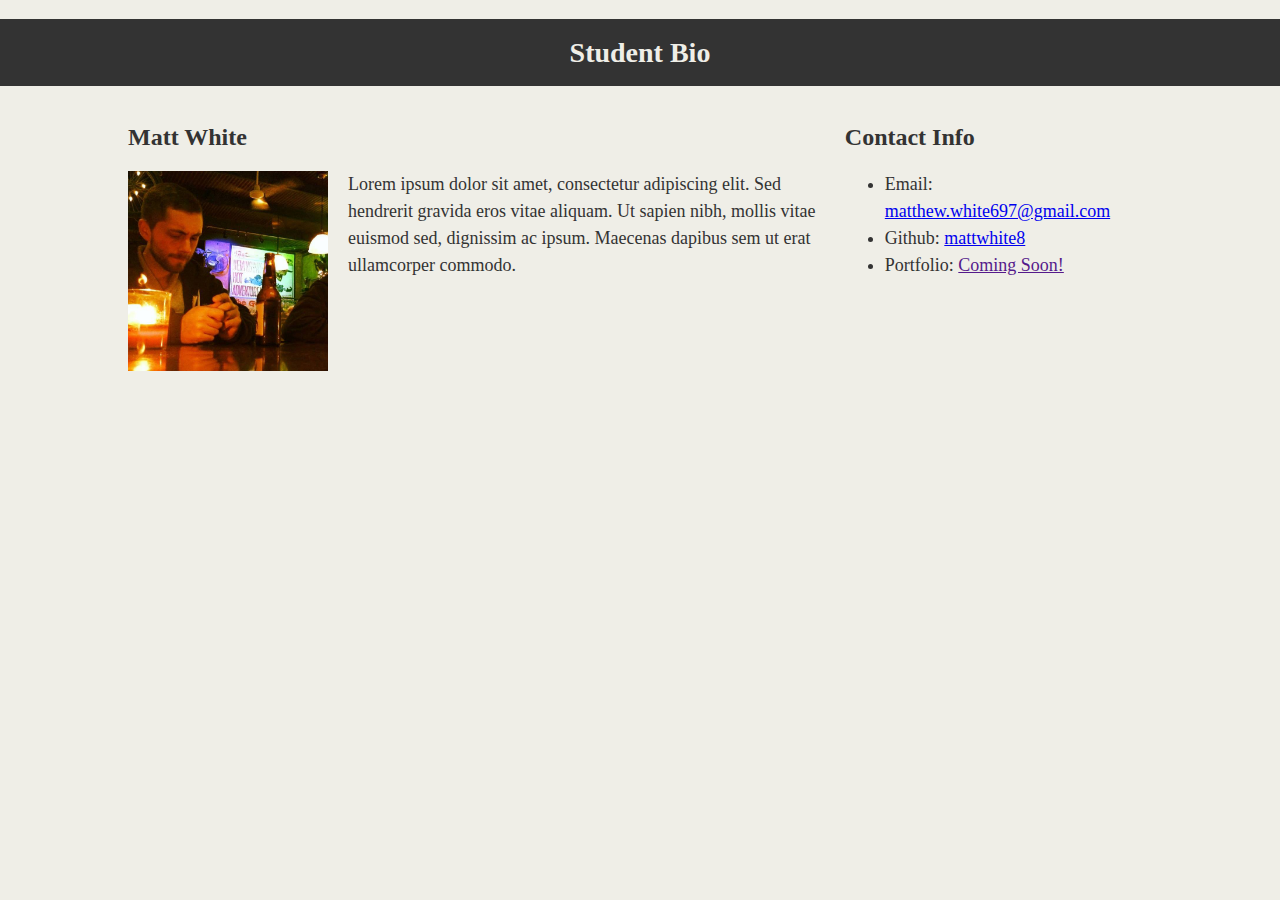
<file: index.html>
<!DOCTYPE html>
<html>
<head>
	<title>Matt White's Student Bio</title>
	<link rel="stylesheet" type="text/css" href="style.css">
</head>
<body>
	<header>
		<h1>Student Bio</h1>
	</header>

	<div class="container">

	<section id="main-bio">
		<h2>Matt White</h2>

		<img src="1.jpg" alt="My picture" id="bio-image">

		<p>Lorem ipsum dolor sit amet, consectetur adipiscing elit. Sed hendrerit gravida eros vitae aliquam. Ut sapien nibh, mollis vitae euismod sed, dignissim ac ipsum. Maecenas dapibus sem ut erat ullamcorper commodo.</p>

	</section>
	
	<section id="contact-info">
		<h2>Contact Info</h2>

		<ul>
			<li>Email: <a href="mailto: matthew.white697@gmail.com">matthew.white697@gmail.com</a> </li>
			<li>Github: <a href="http://github.com/mattwhite8" target="_blank">mattwhite8</a></li>
			<li>Portfolio: <a href="">Coming Soon!</a></li>
		</ul>
	</section>

	</div>

</body>
</html>
</file>
<file: style.css>
body {
	background-color: #efeee7;
	font: "Georgia", "Times New Roman", Times, serif;
	color: #333333;
	margin: 0;
	padding: 0;
	font-size: 18px;
	line-height: 150%;
}

header {
	background-color: #333333;
}

h1 {
	color: #efeee7;
	background-color: #333333;
	font-size: 28px;
	padding-top: 20px;
	padding-bottom: 20px;
	text-align: center;
}

h2 {
	font-size: 24px;
}

.container {
	width: 1024px;
	margin: 0 auto;
}

#bio-image, #main-bio, #contact-info {
	float: left;
}

#bio-image {
	width: 200px;
	height: 200px;
	margin-right: 20px;
}

#main-bio {
	width: 70%;
}

#contact-info {
	width: 30%;
}
</file>
